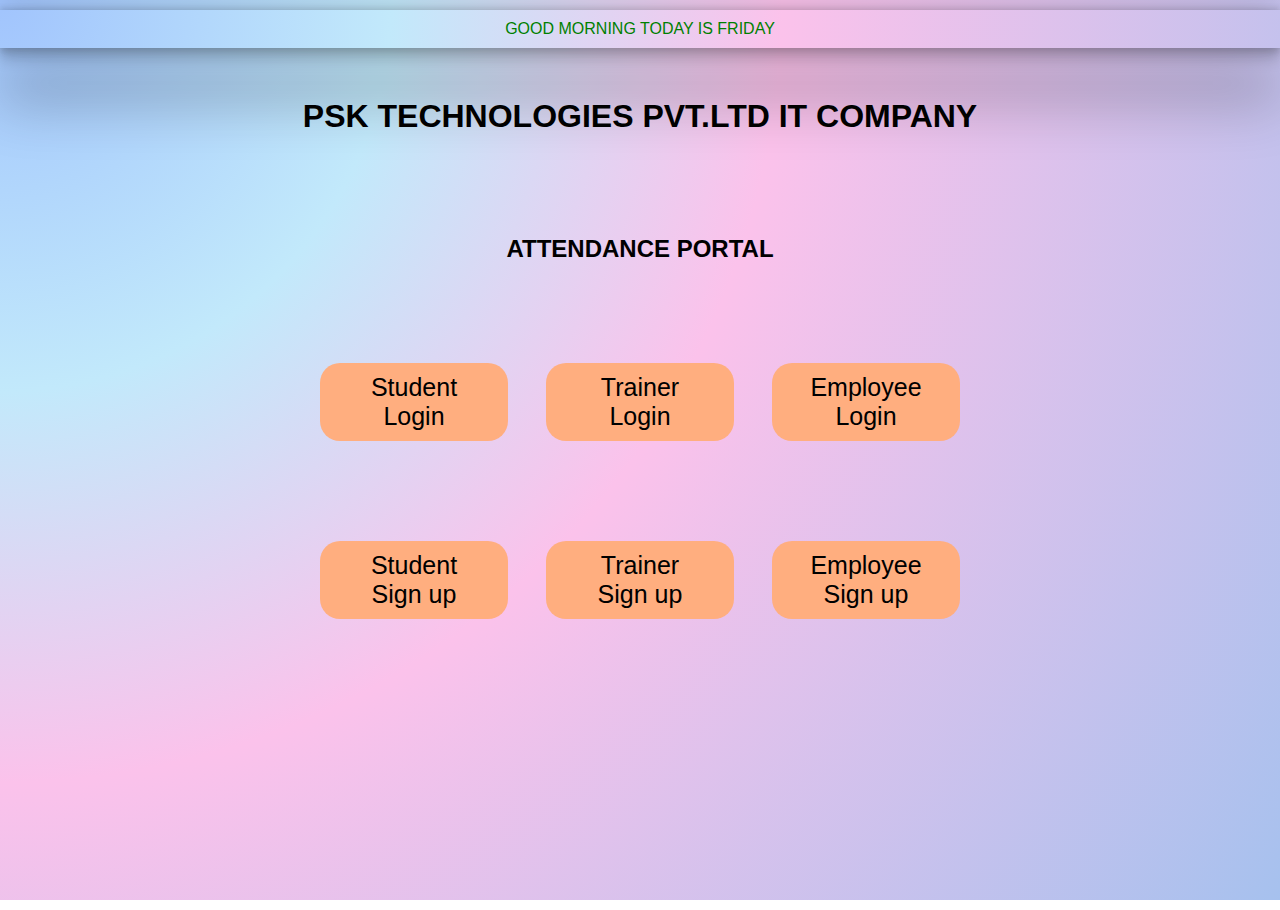
<file: index.html>
<html>

<head>
    <meta name="viewport" content="width=device-width, initial-scale=1">
    <link rel="stylesheet" href="./style.css">
    <link rel="stylesheet" href="style2.css">
    <title>Task 2</title>
</head>

<body>
    <div class="header">
        Good Afternoon today is Friday
    </div>
    <div class="heading-1">
        <h1>PSK Technologies pvt.ltd IT company</h1>
    </div>
    <div class="heading-2">
        <h2>
            Attendance Portal
        </h2>
    </div>
    <div class="btn-container">
        <a href="studentLogin.html">Student Login</a>
        <a href="trainerLogin.html">Trainer Login</a>
        <a href="empLogin.html">Employee Login</a>
    </div>
    <div class="btn-container">
        <a href="studentReg.html">Student Sign up</a>
        <a href="trainerReg.html">Trainer Sign up</a>
        <a href="empReg.html">Employee Sign up</a>
    </div>

    <script>
        const date = new Date();
        const header = document.getElementsByClassName("header")[0];
        let hour = date.getHours();
        let greetings;

        if (hour < 12) greetings = "Good Morning"
        else if (hour >= 12 && hour < 16) greetings = "Good Afternoon"
        else if (hour <= 16 && hour < 20) greetings = "Good Evening"
        else greetings = "Good Night"

        const days = ["Sunday", "Monday", "Tuesday", "Wednesday", "Thursday", "Friday", "Saturday"];
        const day = days[date.getDay()];

        header.innerText = greetings + " today is " + day;

    </script>

</body>

</html>
</file>
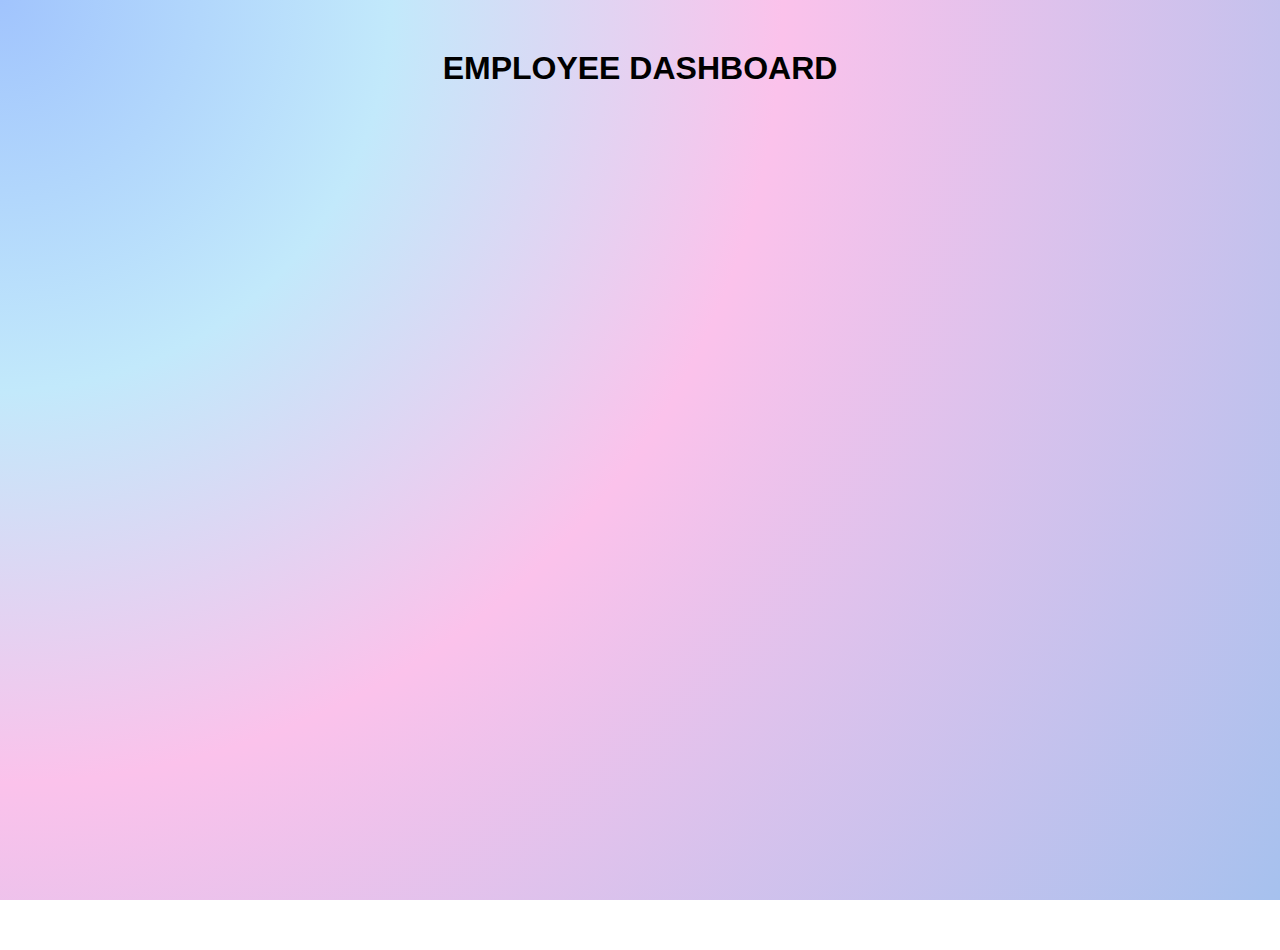
<file: empDash.html>
<html>

<head>
  <title>Employee Dashboard</title>
  <meta name="viewport" content="width=device-width, initial-scale=1">
  <link rel="stylesheet" href="./style.css">
  <link rel="stylesheet" href="style2.css">
</head>

<body>
  <div class="form-header">
    <h1>Employee Dashboard</h1>
  </div>
</body>

</html>
</file>
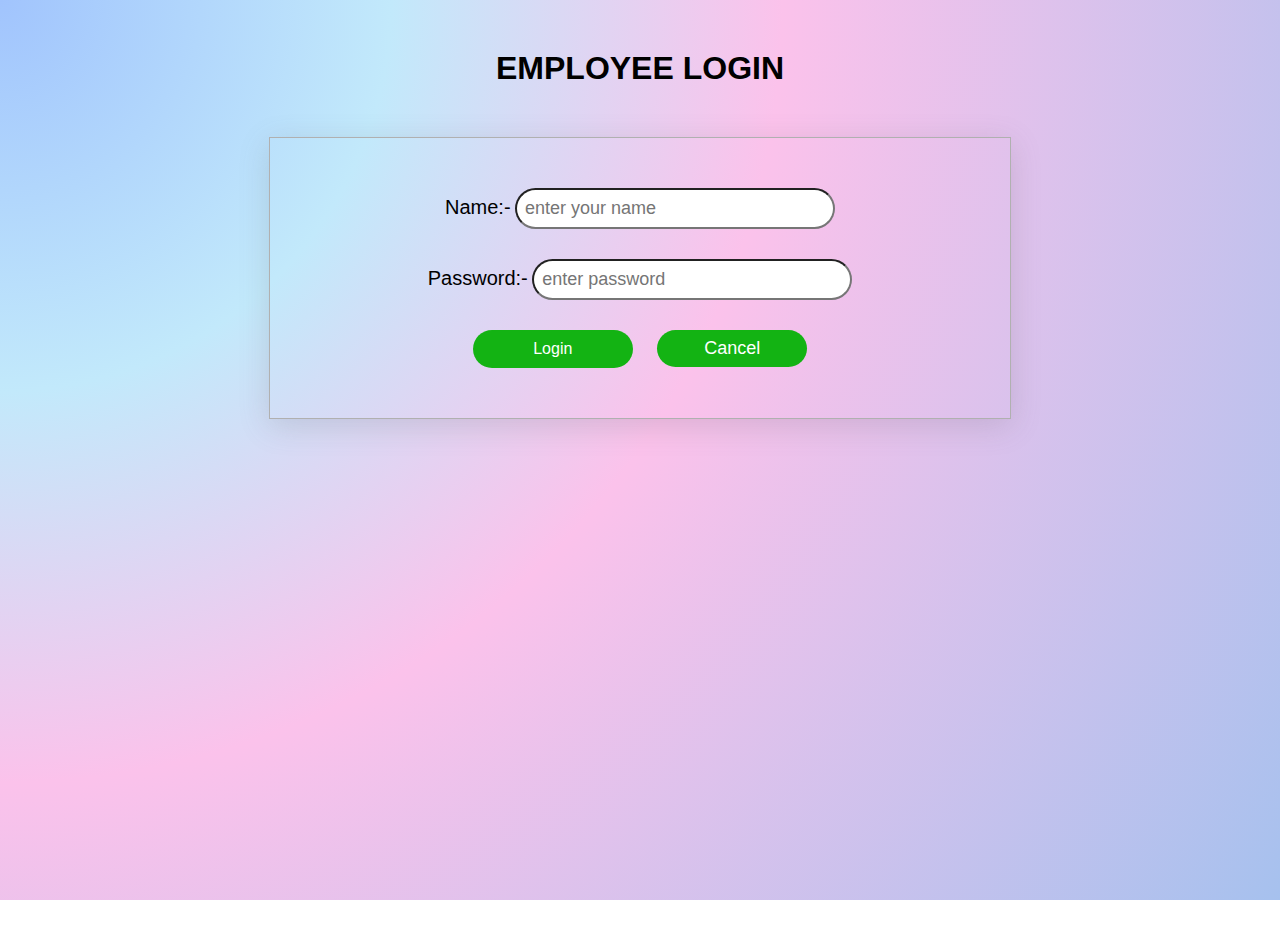
<file: empLogin.html>
<html>

<head>
    <title>Employee Login</title>
    <meta name="viewport" content="width=device-width, initial-scale=1">
    <link rel="stylesheet" href="./style.css">
    <link rel="stylesheet" href="style2.css">
</head>

<body>
    <div class="form-header">
        <h1>Employee Login</h1>
    </div>
    <div>
        <form action="/" class="login-form">
            <div class="mb-3">

                <label for="name">Name:-</label>
                <input type="text" id="name" name="fname" placeholder="enter your name">
            </div>
            <div class="mb-3">
                <label for="password">Password:-</label>
                <input type="password" name="password" id="password" placeholder="enter password">
            </div>
            <a href="empDash.html">Login</a>
            <input type="reset" value="Cancel" class="form-cancel-btn" style="width: 150px;">
        </form>
    </div>
</body>

</html>
</file>
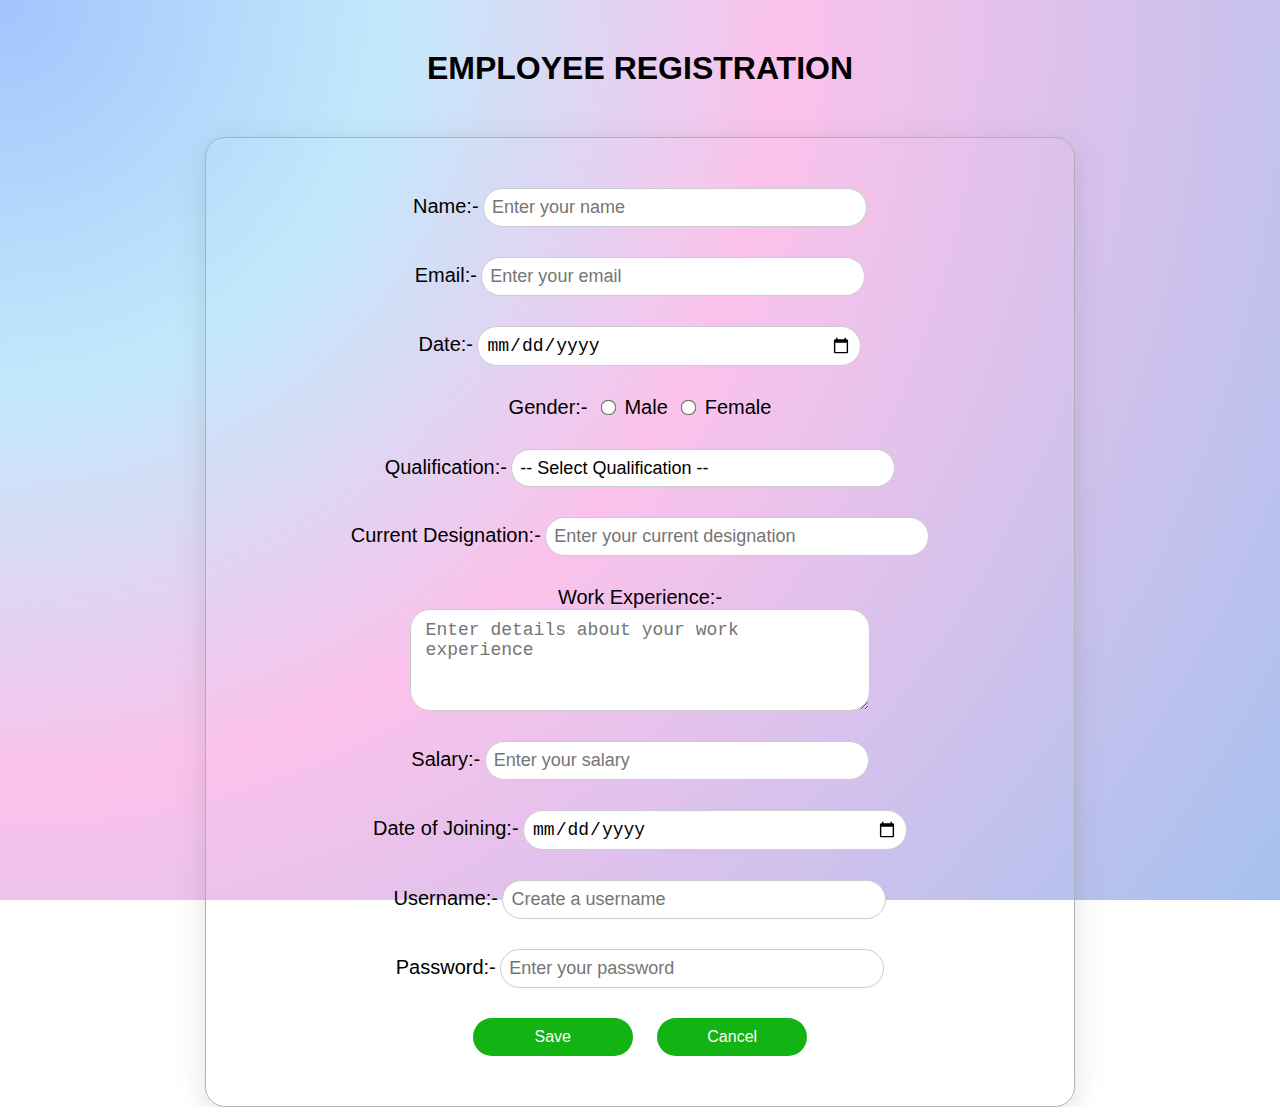
<file: empReg.html>
<html>

<head>
  <title>Employee Registration</title>
  <meta name="viewport" content="width=device-width, initial-scale=1">
  <link rel="stylesheet" href="./style.css">
  <link rel="stylesheet" href="style2.css">
</head>

<body>
  <div class="form-header">
    <h1>Employee Registration</h1>
  </div>
  <div>
    <form action="/" class="emp-form">
      <div class="mb-3 d-flex justify-content-between align-items-center">
        <label for="name">Name:-</label>
        <input type="text" id="name" name="name" placeholder="Enter your name" />
      </div>

      <div class="mb-3 d-flex justify-content-between align-items-center">
        <label for="email">Email:-</label>
        <input type="email" id="email" name="email" placeholder="Enter your email" />
      </div>

      <div class="mb-3 d-flex justify-content-between align-items-center">
        <label for="date">Date:-</label>
        <input type="date" id="date" name="date" />
      </div>

      <div class="mb-3 d-flex justify-content-between align-items-center">
        <label>Gender:-</label>
        <input type="radio" name="gender" value="male" id="male" />
        <label for="male">Male</label>
        <input type="radio" name="gender" value="female" id="female" />
        <label for="female">Female</label>
      </div>

      <div class="mb-3 d-flex justify-content-between align-items-center">
        <label for="qualification">Qualification:-</label>
        <select id="qualification" name="qualification">
          <option value="">-- Select Qualification --</option>
          <option value="10th">10th</option>
          <option value="12th">12th</option>
          <option value="bca">BCA</option>
          <option value="bsc">B.Sc</option>
          <option value="mca">MCA</option>
          <option value="msc">M.Sc</option>
          <option value="phd">Ph.D</option>
        </select>
      </div>

      <div class="mb-3 d-flex justify-content-between align-items-center">
        <label for="designation">Current Designation:-</label>
        <input type="text" id="designation" name="designation" placeholder="Enter your current designation" />
      </div>

      <div class="mb-3 d-flex justify-content-between align-items-center">
        <label for="experience">Work Experience:-</label><br />
        <textarea id="experience" name="experience" rows="4"
          placeholder="Enter details about your work experience"></textarea>
      </div>

      <div class="mb-3 d-flex justify-content-between align-items-center">
        <label for="salary">Salary:-</label>
        <input type="number" id="salary" name="salary" placeholder="Enter your salary" />
      </div>

      <div class="mb-3 d-flex justify-content-between align-items-center">
        <label for="joining">Date of Joining:-</label>
        <input type="date" id="joining" name="joining" />
      </div>

      <div class="mb-3 d-flex justify-content-between align-items-center">
        <label for="username">Username:-</label>
        <input type="text" id="username" name="username" placeholder="Create a username" />
      </div>

      <div class="mb-3 d-flex justify-content-between align-items-center">
        <label for="password">Password:-</label>
        <input type="password" id="password" name="password" placeholder="Enter your password" />
      </div>

      <a href="empLogin.html">Save</a>
      <button type="reset" value="Cancel" class="form-cancel-btn">Cancel</button>
    </form>
  </div>
</body>

</html>
</file>
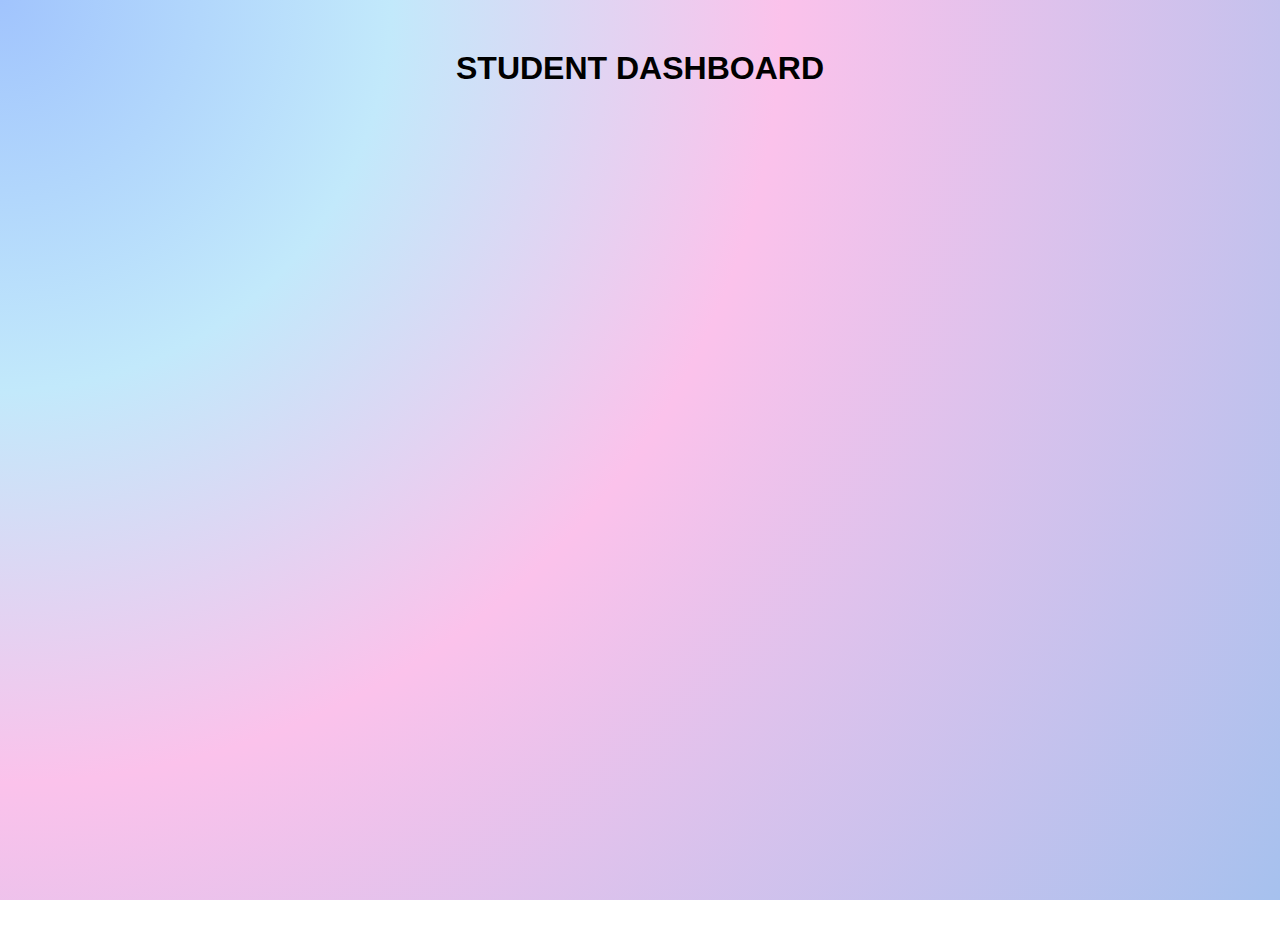
<file: studentDash.html>
<html>

<head>
  <title>Student Dashboard</title>
  <meta name="viewport" content="width=device-width, initial-scale=1">
  <link rel="stylesheet" href="./style.css">
  <link rel="stylesheet" href="style2.css">
</head>

<body>
  <div class="form-header">
    <h1>Student Dashboard</h1>
  </div>
</body>

</html>
</file>
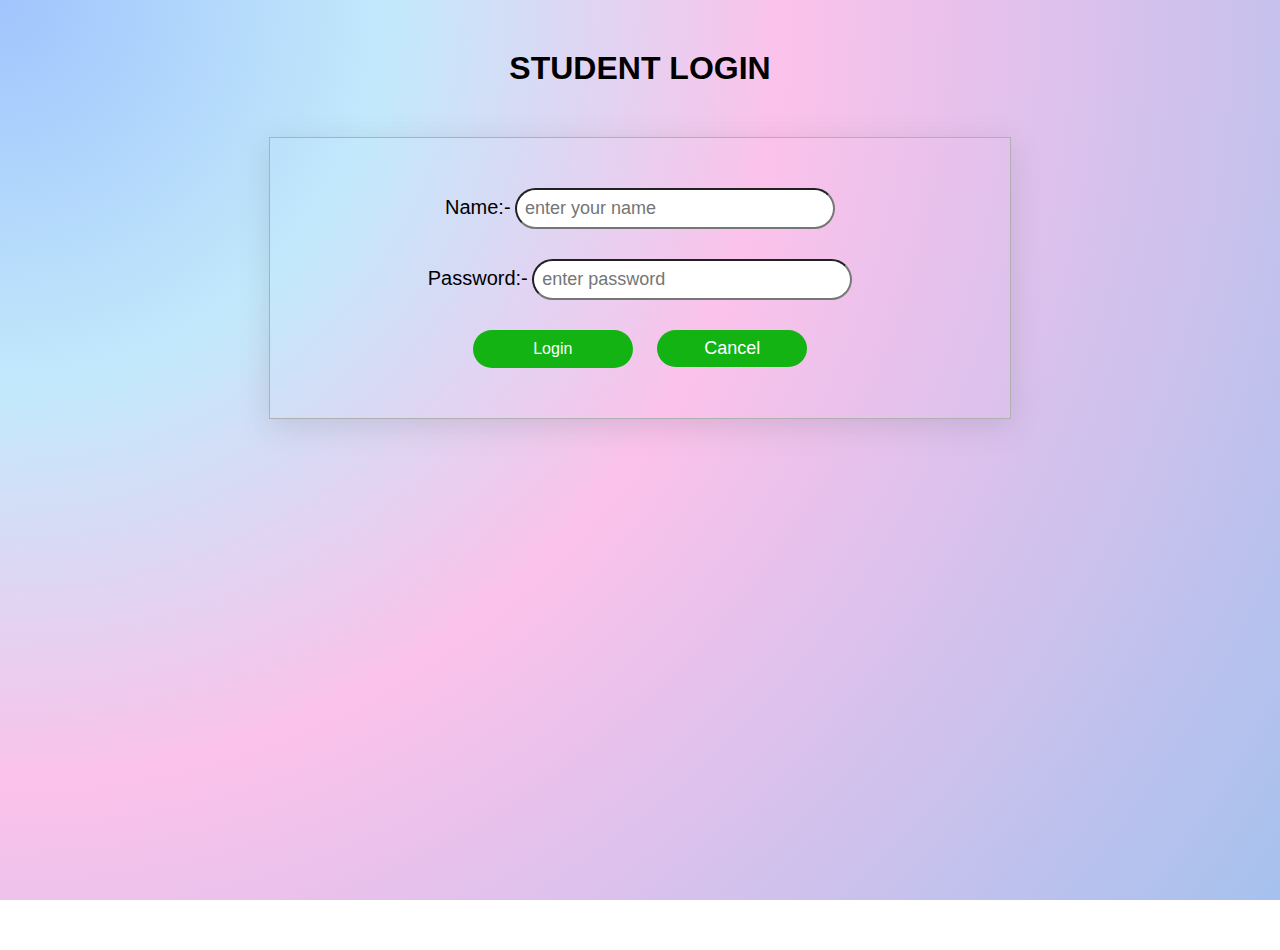
<file: studentLogin.html>
<html>

<head>
    <title>Student Login</title>
    <meta name="viewport" content="width=device-width, initial-scale=1">
    <link rel="stylesheet" href="./style.css">
    <link rel="stylesheet" href="style2.css">
</head>

<body>
    <div class="form-header">
        <h1>Student Login</h1>
    </div>
    <div>
        <form action="/" class="login-form">
            <div class="mb-3">

                <label for="name">Name:-</label>
                <input type="text" id="name" name="fname" placeholder="enter your name">
            </div>
            <div class="mb-3">
                <label for="password">Password:-</label>
                <input type="password" name="password" id="password" placeholder="enter password">
            </div>
            <a href="studentDash.html">Login</a>
            <input type="reset" value="Cancel" class="form-cancel-btn" style="width: 150px;">
        </form>
    </div>
</body>

</html>
</file>
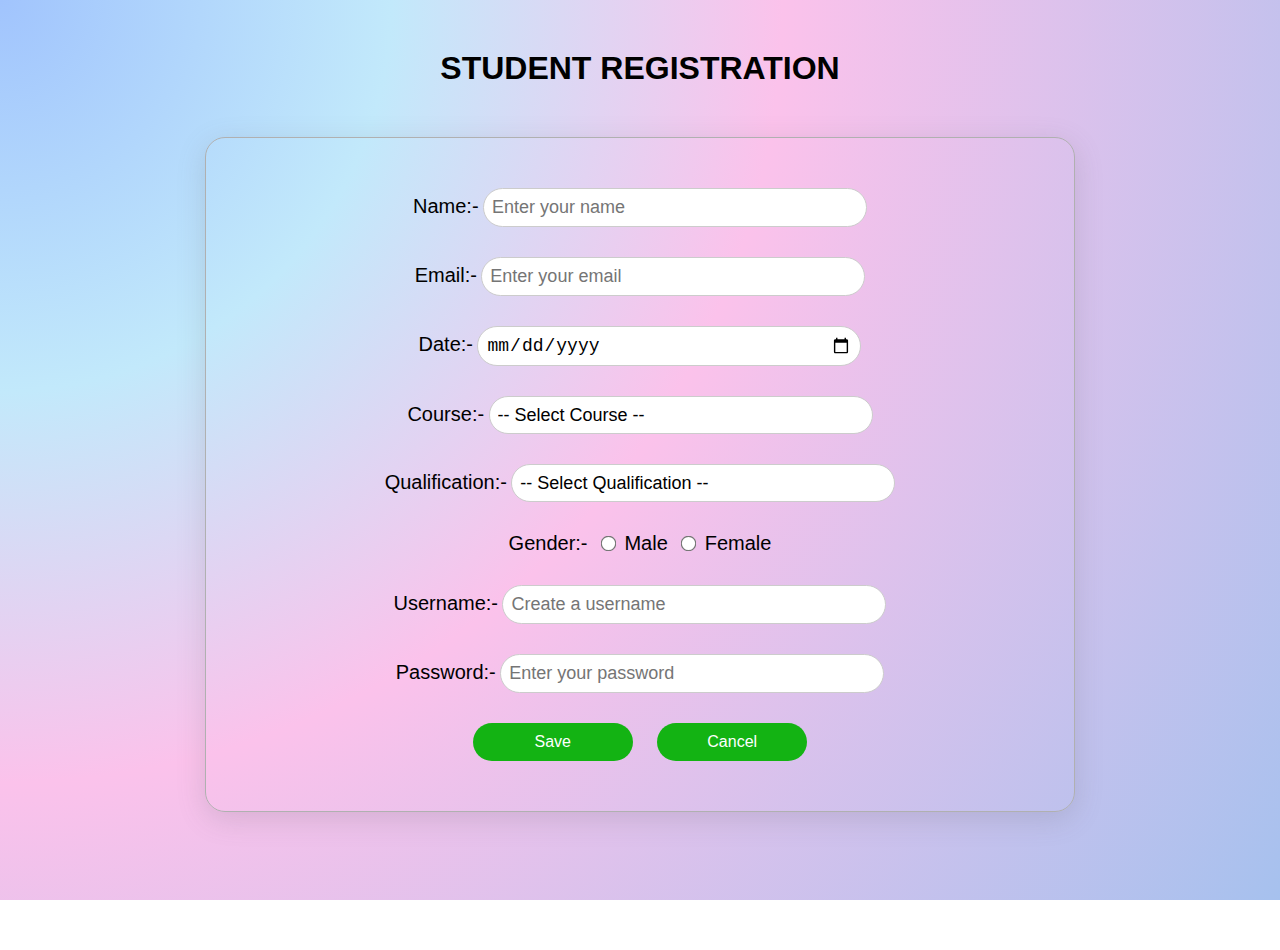
<file: studentReg.html>
<html>

<head>
  <title>Student Registration</title>
  <meta name="viewport" content="width=device-width, initial-scale=1">
  <link rel="stylesheet" href="./style.css">
  <link rel="stylesheet" href="style2.css">
</head>

<body>
  <div class="form-header">
    <h1>Student Registration</h1>
  </div>
  <div>
    <form action="/" class="student-form">
      <div class="mb-3 d-flex justify-content-between align-items-center">
        <label for="name">Name:-</label>
        <input type="text" id="name" name="name" placeholder="Enter your name" />
      </div>

      <div class="mb-3 d-flex justify-content-between align-items-center">
        <label for="email">Email:-</label>
        <input type="email" id="email" name="email" placeholder="Enter your email" />
      </div>

      <div class="mb-3 d-flex justify-content-between align-items-center">
        <label for="date">Date:-</label>
        <input type="date" id="date" name="date" />
      </div>

      <div class="mb-3 d-flex justify-content-between align-items-center">
        <label for="course">Course:-</label>
        <select id="course" name="course">
          <option value="">-- Select Course --</option>
          <option value="programming">Programming</option>
          <option value="web-development">Web Development</option>
          <option value="data-science">Data Science</option>
          <option value="cyber-security">Cyber Security</option>
          <option value="ai-ml">AI / Machine Learning</option>
          <option value="networking">Networking</option>
        </select>
      </div>

      <div class="mb-3 d-flex justify-content-between align-items-center">
        <label for="qualification">Qualification:-</label>
        <select id="qualification" name="qualification">
          <option value="">-- Select Qualification --</option>
          <option value="10th">10th</option>
          <option value="12th">12th</option>
          <option value="bca">BCA</option>
          <option value="bsc">B.Sc</option>
          <option value="mca">MCA</option>
          <option value="msc">M.Sc</option>
        </select>
      </div>

      <div class="mb-3 d-flex justify-content-between align-items-center">
        <label>Gender:-</label>
        <input type="radio" name="gender" value="male" id="male" />
        <label for="male">Male</label>
        <input type="radio" name="gender" value="female" id="female" />
        <label for="female">Female</label>
      </div>

      <div class="mb-3 d-flex justify-content-between align-items-center">
        <label for="username">Username:-</label>
        <input type="text" id="username" name="username" placeholder="Create a username" />
      </div>

      <div class="mb-3 d-flex justify-content-between align-items-center">
        <label for="password">Password:-</label>
        <input type="password" id="password" name="password" placeholder="Enter your password" />
      </div>

      <a href="studentLogin.html">Save</a>
      <button type="reset" value="Cancel" class="form-cancel-btn">Cancel</button>
    </form>
  </div>
</body>

</html>
</file>
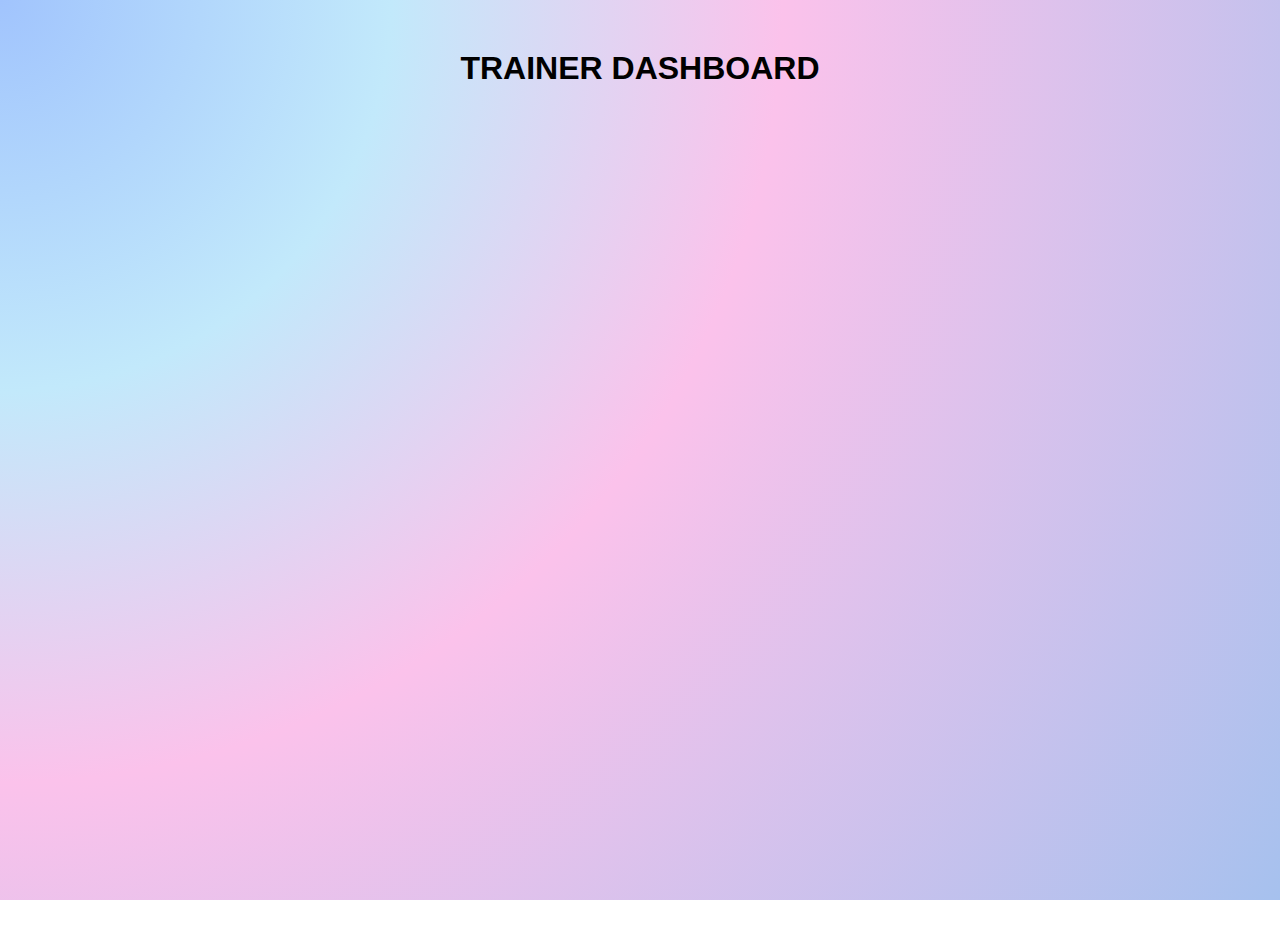
<file: trainerDash.html>
<html>

<head>
  <title>Trainer Dashboard</title>
  <meta name="viewport" content="width=device-width, initial-scale=1">
  <link rel="stylesheet" href="./style.css">
  <link rel="stylesheet" href="style2.css">
</head>

<body>
  <div class="form-header">
    <h1>Trainer Dashboard</h1>
  </div>
</body>

</html>
</file>
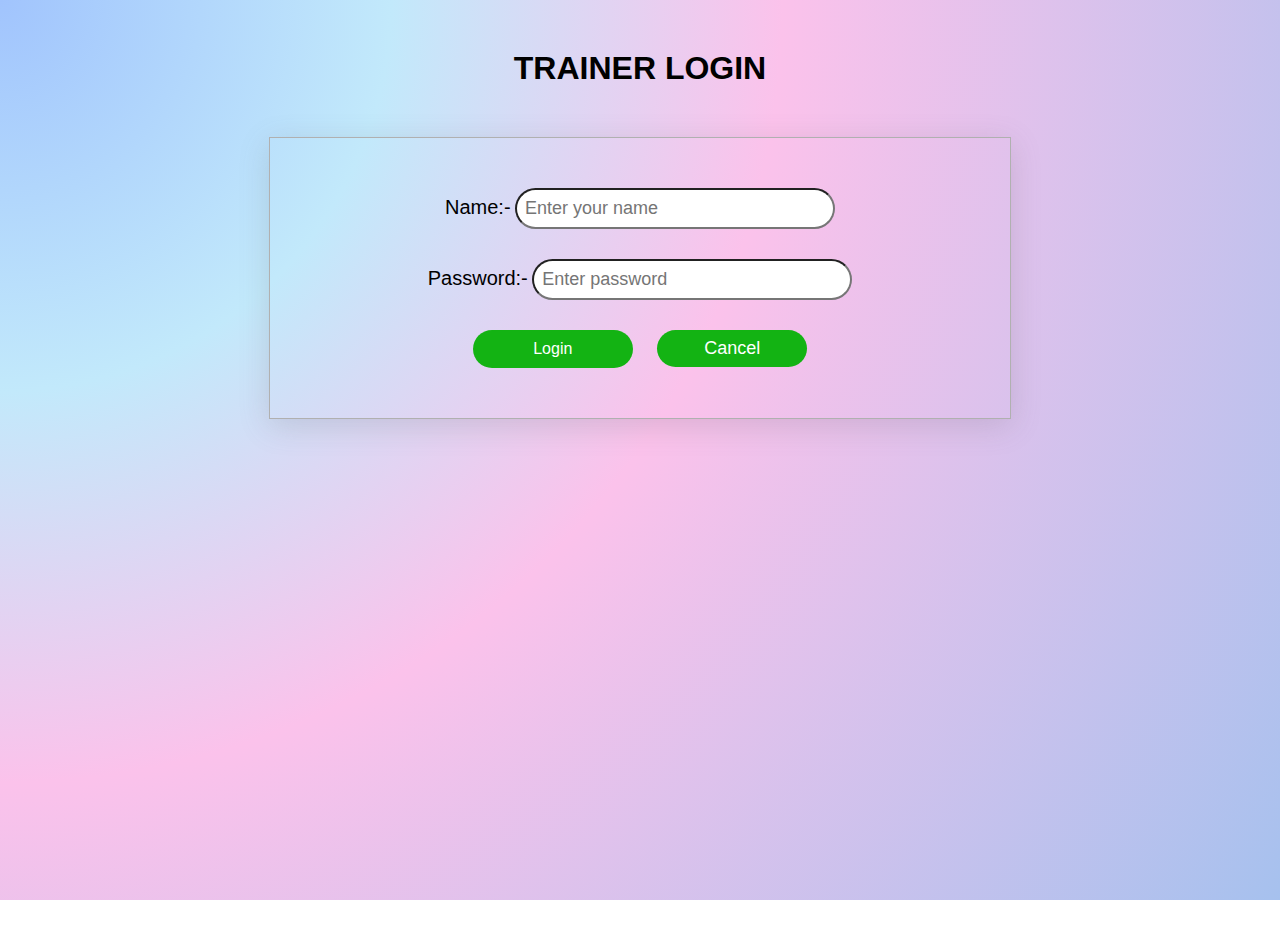
<file: trainerLogin.html>
<html>

<head>
  <title>Trainer Login</title>
  <meta name="viewport" content="width=device-width, initial-scale=1">
  <link rel="stylesheet" href="./style.css">
  <link rel="stylesheet" href="style2.css">
</head>

<body>
  <div class="form-header">
    <h1>Trainer Login</h1>
  </div>
  <div>
    <form action="/" class="login-form">
      <div class="mb-3">
        <label for="name">Name:-</label>
        <input type="text" id="name" name="fname" placeholder="Enter your name" />
      </div>
      <div class="mb-3">
        <label for="password">Password:-</label>
        <input type="password" name="password" id="password" placeholder="Enter password" />
      </div>
      <a href="trainerDash.html">Login</a>
      <input type="reset" value="Cancel" class="form-cancel-btn" style="width: 150px;">
    </form>
  </div>
</body>

</html>
</file>
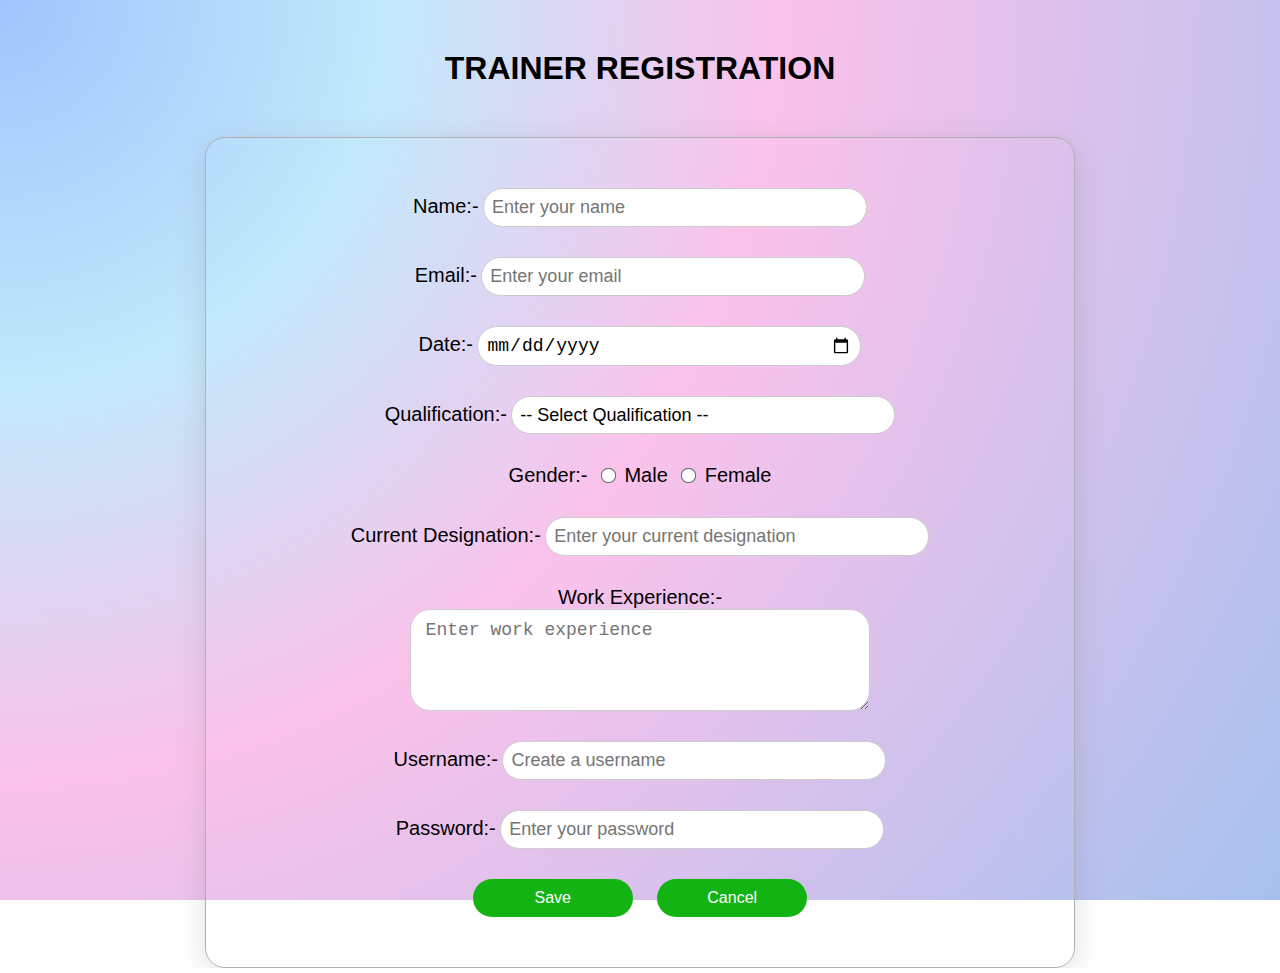
<file: trainerReg.html>
<html>

<head>
  <title>Trainer Registration</title>
  <meta name="viewport" content="width=device-width, initial-scale=1">
  <link rel="stylesheet" href="./style.css">
  <link rel="stylesheet" href="style2.css">
</head>

<body>
  <div class="form-header">
    <h1>Trainer Registration</h1>
  </div>
  <div>
    <form action="/" class="trainer-form">
      <div class="mb-3 d-flex justify-content-between align-items-center">
        <label for="name">Name:-</label>
        <input type="text" id="name" name="name" placeholder="Enter your name" />
      </div>

      <div class="mb-3 d-flex justify-content-between align-items-center">
        <label for="email">Email:-</label>
        <input type="email" id="email" name="email" placeholder="Enter your email" />
      </div>

      <div class="mb-3 d-flex justify-content-between align-items-center">
        <label for="date">Date:-</label>
        <input type="date" id="date" name="date" />
      </div>

      <div class="mb-3 d-flex justify-content-between align-items-center">
        <label for="qualification">Qualification:-</label>
        <select id="qualification" name="qualification">
          <option value="">-- Select Qualification --</option>
          <option value="10th">10th</option>
          <option value="12th">12th</option>
          <option value="bca">BCA</option>
          <option value="bsc">B.Sc</option>
          <option value="mca">MCA</option>
          <option value="msc">M.Sc</option>
        </select>
      </div>

      <div class="mb-3 d-flex justify-content-between align-items-center">
        <label>Gender:-</label>
        <input type="radio" name="gender" value="male" id="male" />
        <label for="male">Male</label>
        <input type="radio" name="gender" value="female" id="female" />
        <label for="female">Female</label>
      </div>

      <div class="mb-3 d-flex justify-content-between align-items-center">
        <label for="designation">Current Designation:-</label>
        <input type="text" id="designation" name="designation" placeholder="Enter your current designation" />
      </div>

      <div class="mb-3 d-flex justify-content-between align-items-center">
        <label for="experience">Work Experience:-</label><br />
        <textarea id="experience" name="experience" rows="4" placeholder="Enter work experience"></textarea>
      </div>

      <div class="mb-3 d-flex justify-content-between align-items-center">
        <label for="username">Username:-</label>
        <input type="text" id="username" name="username" placeholder="Create a username" />
      </div>

      <div class="mb-3 d-flex justify-content-between align-items-center">
        <label for="password">Password:-</label>
        <input type="password" id="password" name="password" placeholder="Enter your password" />
      </div>

      <a href="trainerLogin.html">Save</a>
      <button type="reset" value="Cancel" class="form-cancel-btn">Cancel</button>
    </form>
  </div>
</body>

</html>
</file>
<file: style.css>
body {
  margin: 0;
  height: 100vh;
  background: radial-gradient(
    circle at top left,
    #a1c4fd 0%,
    #c2e9fb 25%,
    #fbc2eb 50%,
    #a6c1ee 100%
  );
  background-attachment: fixed;
  background-repeat: no-repeat;
  background-size: cover;
  font-family: "Poppins", sans-serif;
  text-align: center;
}

.btn-container a {
  display: block;
  background-color: rgb(255, 174, 127);
  padding: 10px 30px;
  font-size: 25px;
  width: 8rem;
  text-decoration: none;
  color: #000;
  border-radius: 20px;
}
.btn-container a:hover {
  background-color: rgb(250, 137, 72);
}

.btn-container {
  margin-left: auto;
  margin-right: auto;
  margin-bottom: 100px;
  width: 50%;
  display: flex;
  justify-content: space-between;
  flex-wrap: wrap;
  gap: 2rem;
}

.heading-1 {
  margin-bottom: 100px;
  text-transform: uppercase;
}
.heading-2 {
  margin-bottom: 100px;
  text-transform: uppercase;
}

.header {
  margin: 10px 0px 50px 0px;
  padding: 10px 0px;
  text-transform: uppercase;
  color: green;
  box-shadow: rgba(0, 0, 0, 0.25) 0px 54px 55px,
    rgba(0, 0, 0, 0.12) 0px -12px 30px, rgba(0, 0, 0, 0.12) 0px 4px 6px,
    rgba(0, 0, 0, 0.17) 0px 12px 13px, rgba(0, 0, 0, 0.09) 0px -3px 5px;
}

.login-form {
  border: 1px solid rgb(176, 176, 176);
  box-shadow: rgba(100, 100, 111, 0.2) 0px 7px 29px 0px;
  margin-left: auto;
  margin-right: auto;
  width: 50%;
  padding: 50px;
}

.login-form input {
  padding: 8px;
  width: 50%;
  font-size: 18px;
  border-radius: 50px;
}

.login-form label {
  font-size: 20px;
}

.mb-3 {
  margin-bottom: 30px;
}

.login-form a {
  background-color: #13b313;
  padding: 10px 30px;
  color: #ffffff;
  text-decoration: none;
  border-radius: 50px;
  display: inline-block;
  width: 100px;
  margin: 0px 10px;
}

.login-form a:hover {
  background-color: #0d740d;
}

.form-header {
  margin: 50px 0px;
  text-transform: uppercase;
}

.student-form {
  border: 1px solid rgb(176, 176, 176);
  box-shadow: rgba(100, 100, 111, 0.2) 0px 7px 29px 0px;
  margin-left: auto;
  margin-right: auto;
  width: 60%;
  padding: 50px;
  border-radius: 20px;
}

.student-form input[type="text"],
.student-form input[type="email"],
.student-form input[type="password"],
.student-form input[type="date"],
.student-form select {
  padding: 8px;
  width: 50%;
  font-size: 18px;
  border-radius: 50px;
  border: 1px solid #ccc;
  outline: none;
  transition: all 0.3s ease;
}

.student-form select {
  appearance: none;
  background-color: #fff;
  cursor: pointer;
}

.student-form input:focus,
.student-form select:focus {
  border-color: #13b313;
  box-shadow: 0 0 5px rgba(19, 179, 19, 0.5);
}

.student-form label {
  font-size: 20px;
}

.student-form input[type="radio"] {
  margin-left: 10px;
  margin-right: 5px;
  transform: scale(1.2);
}

.student-form a {
  background-color: #13b313;
  padding: 10px 30px;
  color: #ffffff;
  text-decoration: none;
  border-radius: 50px;
  display: inline-block;
  width: 100px;
  margin: 0px 10px;
  transition: background-color 0.3s ease;
}

.student-form a:hover {
  background-color: #0d740d;
}

.trainer-form {
  border: 1px solid rgb(176, 176, 176);
  box-shadow: rgba(100, 100, 111, 0.2) 0px 7px 29px 0px;
  margin-left: auto;
  margin-right: auto;
  width: 60%;
  padding: 50px;
  border-radius: 20px;
}

.trainer-form input[type="text"],
.trainer-form input[type="email"],
.trainer-form input[type="password"],
.trainer-form input[type="date"],
.trainer-form select,
.trainer-form textarea {
  padding: 8px;
  width: 50%;
  font-size: 18px;
  border-radius: 20px;
  border: 1px solid #ccc;
  outline: none;
  transition: all 0.3s ease;
}

.trainer-form textarea {
  width: 60%;
  resize: vertical;
  min-height: 80px;
  border-radius: 20px;
  padding: 10px 15px;
}

.trainer-form select {
  appearance: none;
  background-color: #fff;
  cursor: pointer;
}

.trainer-form input:focus,
.trainer-form select:focus,
.trainer-form textarea:focus {
  border-color: #13b313;
  box-shadow: 0 0 5px rgba(19, 179, 19, 0.5);
}

.trainer-form label {
  font-size: 20px;
}

.trainer-form input[type="radio"] {
  margin-left: 10px;
  margin-right: 5px;
  transform: scale(1.2);
}

.trainer-form a {
  background-color: #13b313;
  padding: 10px 30px;
  color: #ffffff;
  text-decoration: none;
  border-radius: 50px;
  display: inline-block;
  width: 100px;
  margin: 0px 10px;
  transition: background-color 0.3s ease;
}

.trainer-form a:hover {
  background-color: #0d740d;
}

.emp-form {
  border: 1px solid rgb(176, 176, 176);
  box-shadow: rgba(100, 100, 111, 0.2) 0px 7px 29px 0px;
  margin-left: auto;
  margin-right: auto;
  width: 60%;
  padding: 50px;
  border-radius: 20px;
}

.emp-form input[type="text"],
.emp-form input[type="email"],
.emp-form input[type="password"],
.emp-form input[type="date"],
.emp-form input[type="number"],
.emp-form select,
.emp-form textarea {
  padding: 8px;
  width: 50%;
  font-size: 18px;
  border-radius: 20px;
  border: 1px solid #ccc;
  outline: none;
  transition: all 0.3s ease;
}

.emp-form textarea {
  width: 60%;
  resize: vertical;
  min-height: 80px;
  border-radius: 20px;
  padding: 10px 15px;
}

.emp-form select {
  appearance: none;
  background-color: #fff;
  cursor: pointer;
}

.emp-form input:focus,
.emp-form select:focus,
.emp-form textarea:focus {
  border-color: #13b313;
  box-shadow: 0 0 5px rgba(19, 179, 19, 0.5);
}

.emp-form label {
  font-size: 20px;
}

.emp-form input[type="radio"] {
  margin-left: 10px;
  margin-right: 5px;
  transform: scale(1.2);
}

.emp-form a {
  background-color: #13b313;
  padding: 10px 30px;
  color: #ffffff;
  text-decoration: none;
  border-radius: 50px;
  display: inline-block;
  width: 100px;
  margin: 0px 10px;
  transition: background-color 0.3s ease;
}

.emp-form a:hover {
  background-color: #0d740d;
}

.form-cancel-btn {
  background-color: #13b313;
  padding: 10px 30px;
  font-size: 16px;
  color: #ffffff;
  border: none;
  border-radius: 50px;
  display: inline-block;
  width: 150px;
  margin: 0px 10px;
  transition: background-color 0.3s ease;
  cursor: pointer;
}
.form-cancel-btn:hover {
  background-color: #0d740d;
}
</file>
<file: style2.css>
@media (max-width: 530px) {
  .btn-container {
    flex-direction: column;
    align-items: center;
    margin-bottom: 20px;
    padding-bottom: 30px;
    justify-content: normal;
    flex-wrap: nowrap;
    gap: 1rem;
  }

  .heading-1 {
    margin-bottom: 50px;
    font-size: 0.8rem;
  }

  .heading-2 {
    margin-bottom: 50px;
    font-size: 0.9rem;
  }

  .login-form {
    padding: 20px;
  }

  .login-form a {
    width: 60px;
    margin-bottom: 10px;
  }

  .login-form input {
    display: block;
    width: 100%;
  }

  .login-form {
    width: 75%;
  }

  .login-form label {
    text-align: left;
    display: block;
  }

  .btn-container a {
    font-size: 18px;
    width: 10rem;
  }

  .trainer-form {
    padding: 20px;
    width: 80%;
  }

  .trainer-form input {
    width: 100% !important;
  }

  .trainer-form a {
    width: 60px;
    margin-bottom: 10px;
  }

  .d-flex {
    display: flex;
  }
  .justify-content-between {
    justify-content: space-between;
  }
  .align-items-center {
    align-items: center;
  }

  .student-form a {
    width: 60px;
    margin-bottom: 10px;
  }

  .student-form {
    padding: 20px;
    width: 80%;
  }

  .student-form input {
    width: 100% !important;
  }

  .d-flex {
    display: flex;
  }
  .justify-content-between {
    justify-content: space-between;
  }
  .align-items-center {
    align-items: center;
  }

  .emp-form {
    padding: 20px;
    width: 80%;
  }

  .emp-form input {
    width: 100% !important;
  }

  .emp-form a {
    width: 60px;
    margin-bottom: 10px;
  }

  .form-cancel-btn {
    display: block;
    width: 120px !important;
    margin-left: auto;
    margin-right: auto;
  }

  d-flex {
    display: flex;
  }
  .justify-content-between {
    justify-content: space-between;
  }
  .align-items-center {
    align-items: center;
  }
}
</file>
